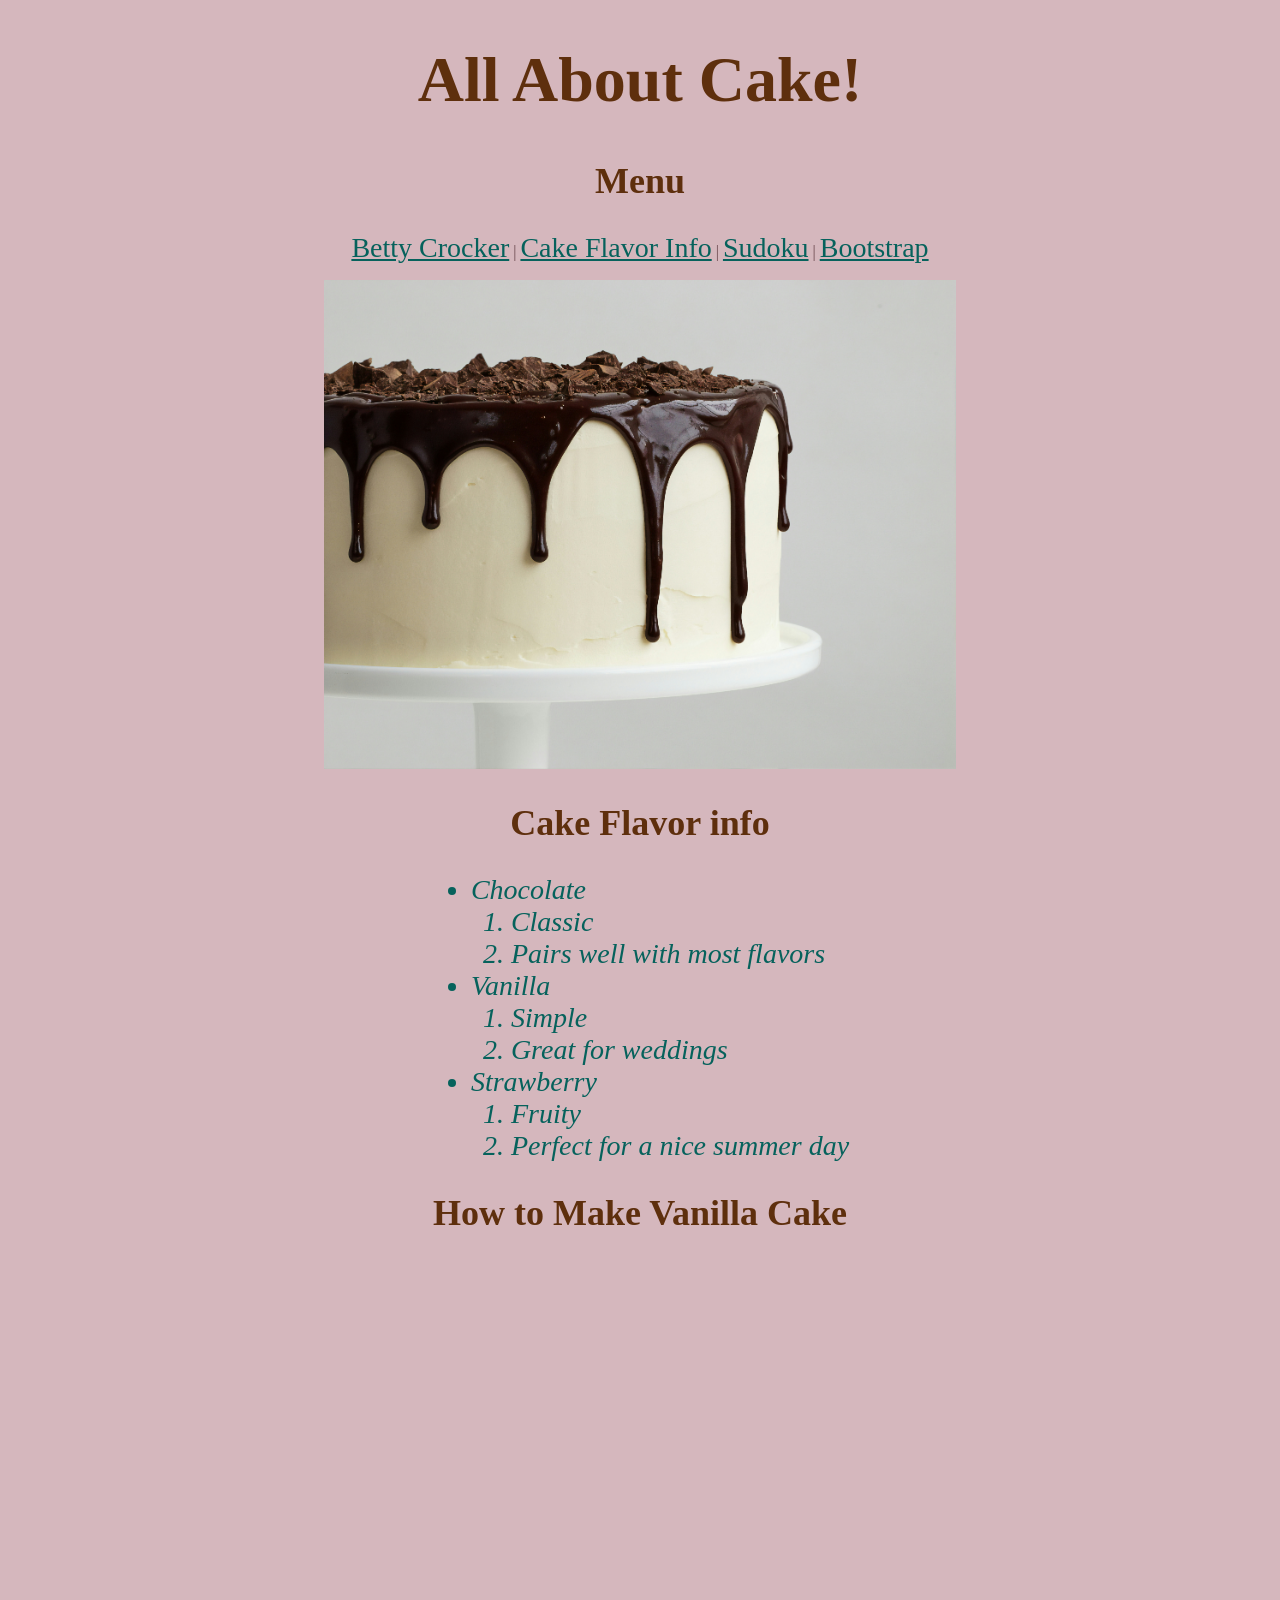
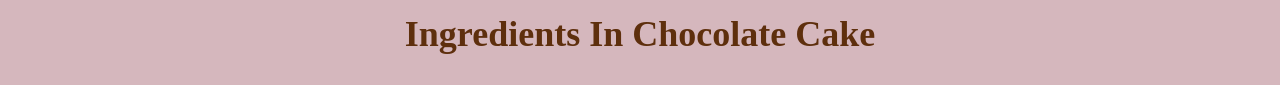
<file: index.html>
<!DOCTYPE html>
<html lang="en">
<head>
    <meta charset="UTF-8">
    <meta name="viewport" content="width=device-width, initial-scale=1.0">
    <title>My Home Page</title>
    <link href="styles/styles.css" rel="stylesheet">
    <link href="styles/positioning.css" rel="stylesheet">
</head>
<body>
    <center>
<div class="h1_div"><h1>All About Cake!</h1></div> 
 <div class="h2_div"><h2>Menu</h2></div>
<p>
    <div class="a_div"><a href="https://www.bettycrocker.com"
    target="_blank"
    title="This goes to Betty Crocker!">
    Betty Crocker
    </a></div>
    |
    <div class="a_div"><a href="#cake_info">Cake Flavor Info</a></div>
    |
    <div class="a_div"><a href="AIpage/sudoku.html">Sudoku</a></div>
    |
    <div class="a_div"><a href="BootStrap/index.html">Bootstrap</a></div>
</p>
<img src="media/cake_pic.jpg" width="50%">

<div class="h2_div"><h2 id="cake_info">
    Cake Flavor info
</h2></div>
<ul class="special_text">
        <li>Chocolate
        <ol>
            <li>Classic</li>
            <li>Pairs well with most flavors</li>
        </ol>
    </li>
    <li>Vanilla
        <ol>
            <li>Simple </li>
            <li>Great for weddings</li>
        </ol>
    </li>
    <li>Strawberry
        <ol>
            <li>Fruity</li>
            <li>Perfect for a nice summer day</li>
        </ol>
    </li>
    
</ul>
<div class="h2_div"><h2 id="Vanilla_cake">How to Make Vanilla Cake</h2></div>
<iframe width="560" height="315" src="https://www.youtube.com/embed/qtlhdIfojmc?si=9u-nmAxubNrS0eyR" title="YouTube video player" frameborder="0" allow="accelerometer; autoplay; clipboard-write; encrypted-media; gyroscope; picture-in-picture; web-share" referrerpolicy="strict-origin-when-cross-origin" allowfullscreen></iframe>
<div class="h2_div"><h2 id="Ingredients_Cake">Ingredients In Chocolate Cake</h2></div>
<div class='tableauPlaceholder' id='viz1776179374090' style='position: relative'><noscript><a href='#'><img alt='Dashboard 1 ' src='https:&#47;&#47;public.tableau.com&#47;static&#47;images&#47;Ch&#47;ChocolateCake_16813225406090&#47;Dashboard1&#47;1_rss.png' style='border: none' /></a></noscript><object class='tableauViz'  style='display:none;'><param name='host_url' value='https%3A%2F%2Fpublic.tableau.com%2F' /> <param name='embed_code_version' value='3' /> <param name='site_root' value='' /><param name='name' value='ChocolateCake_16813225406090&#47;Dashboard1' /><param name='tabs' value='no' /><param name='toolbar' value='yes' /><param name='static_image' value='https:&#47;&#47;public.tableau.com&#47;static&#47;images&#47;Ch&#47;ChocolateCake_16813225406090&#47;Dashboard1&#47;1.png' /> <param name='animate_transition' value='yes' /><param name='display_static_image' value='yes' /><param name='display_spinner' value='yes' /><param name='display_overlay' value='yes' /><param name='display_count' value='yes' /><param name='language' value='en-US' /></object></div>                <script type='text/javascript'>                    var divElement = document.getElementById('viz1776179374090');                    var vizElement = divElement.getElementsByTagName('object')[0];                    vizElement.style.width='800px';vizElement.style.height='627px';                    var scriptElement = document.createElement('script');                    scriptElement.src = 'https://public.tableau.com/javascripts/api/viz_v1.js';                    vizElement.parentNode.insertBefore(scriptElement, vizElement);                </script>
    </center>
</body>
</html>
</file>
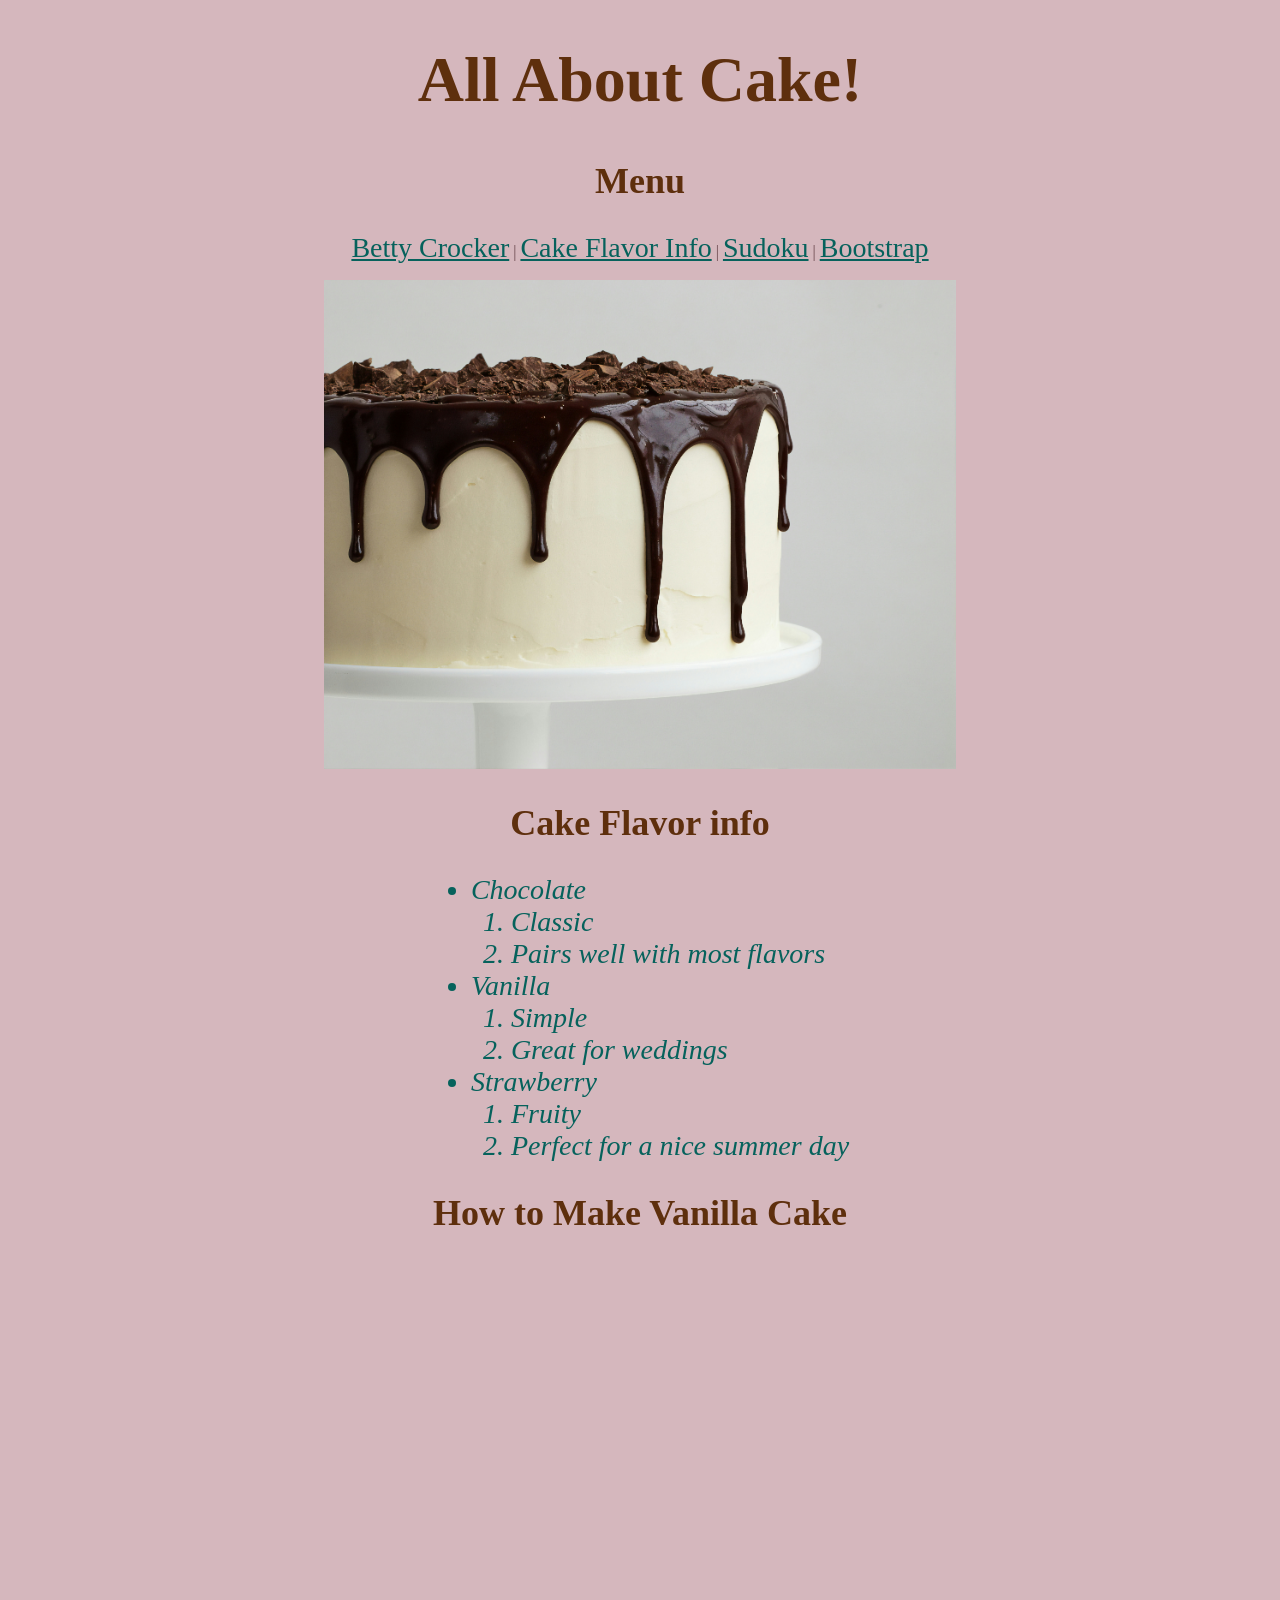
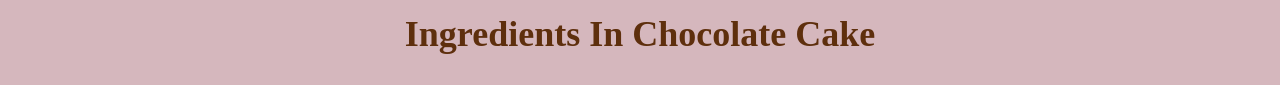
<file: isproject/index.html>
<!DOCTYPE html>
<html lang="en">
<head>
    <meta charset="UTF-8">
    <meta name="viewport" content="width=device-width, initial-scale=1.0">
    <title>My Home Page</title>
    <link href="styles/styles.css" rel="stylesheet">
    <link href="styles/positioning.css" rel="stylesheet">
</head>
<body>
    <center>
<div class="h1_div"><h1>All About Cake!</h1></div> 
 <div class="h2_div"><h2>Menu</h2></div>
<p>
    <div class="a_div"><a href="https://www.bettycrocker.com"
    target="_blank"
    title="This goes to Betty Crocker!">
    Betty Crocker
    </a></div>
    |
    <div class="a_div"><a href="#cake_info">Cake Flavor Info</a></div>
    |
    <div class="a_div"><a href="AIpage/sudoku.html">Sudoku</a></div>
    |
    <div class="a_div"><a href="BootStrap/index.html">Bootstrap</a></div>
</p>
<img src="media/cake_pic.jpg" width="50%">

<div class="h2_div"><h2 id="cake_info">
    Cake Flavor info
</h2></div>
<ul class="special_text">
        <li>Chocolate
        <ol>
            <li>Classic</li>
            <li>Pairs well with most flavors</li>
        </ol>
    </li>
    <li>Vanilla
        <ol>
            <li>Simple </li>
            <li>Great for weddings</li>
        </ol>
    </li>
    <li>Strawberry
        <ol>
            <li>Fruity</li>
            <li>Perfect for a nice summer day</li>
        </ol>
    </li>
    
</ul>
<div class="h2_div"><h2 id="Vanilla_cake">How to Make Vanilla Cake</h2></div>
<iframe width="560" height="315" src="https://www.youtube.com/embed/qtlhdIfojmc?si=9u-nmAxubNrS0eyR" title="YouTube video player" frameborder="0" allow="accelerometer; autoplay; clipboard-write; encrypted-media; gyroscope; picture-in-picture; web-share" referrerpolicy="strict-origin-when-cross-origin" allowfullscreen></iframe>
<div class="h2_div"><h2 id="Ingredients_Cake">Ingredients In Chocolate Cake</h2></div>
<div class='tableauPlaceholder' id='viz1776179374090' style='position: relative'><noscript><a href='#'><img alt='Dashboard 1 ' src='https:&#47;&#47;public.tableau.com&#47;static&#47;images&#47;Ch&#47;ChocolateCake_16813225406090&#47;Dashboard1&#47;1_rss.png' style='border: none' /></a></noscript><object class='tableauViz'  style='display:none;'><param name='host_url' value='https%3A%2F%2Fpublic.tableau.com%2F' /> <param name='embed_code_version' value='3' /> <param name='site_root' value='' /><param name='name' value='ChocolateCake_16813225406090&#47;Dashboard1' /><param name='tabs' value='no' /><param name='toolbar' value='yes' /><param name='static_image' value='https:&#47;&#47;public.tableau.com&#47;static&#47;images&#47;Ch&#47;ChocolateCake_16813225406090&#47;Dashboard1&#47;1.png' /> <param name='animate_transition' value='yes' /><param name='display_static_image' value='yes' /><param name='display_spinner' value='yes' /><param name='display_overlay' value='yes' /><param name='display_count' value='yes' /><param name='language' value='en-US' /></object></div>                <script type='text/javascript'>                    var divElement = document.getElementById('viz1776179374090');                    var vizElement = divElement.getElementsByTagName('object')[0];                    vizElement.style.width='800px';vizElement.style.height='627px';                    var scriptElement = document.createElement('script');                    scriptElement.src = 'https://public.tableau.com/javascripts/api/viz_v1.js';                    vizElement.parentNode.insertBefore(scriptElement, vizElement);                </script>
    </center>
</body>
</html>
</file>
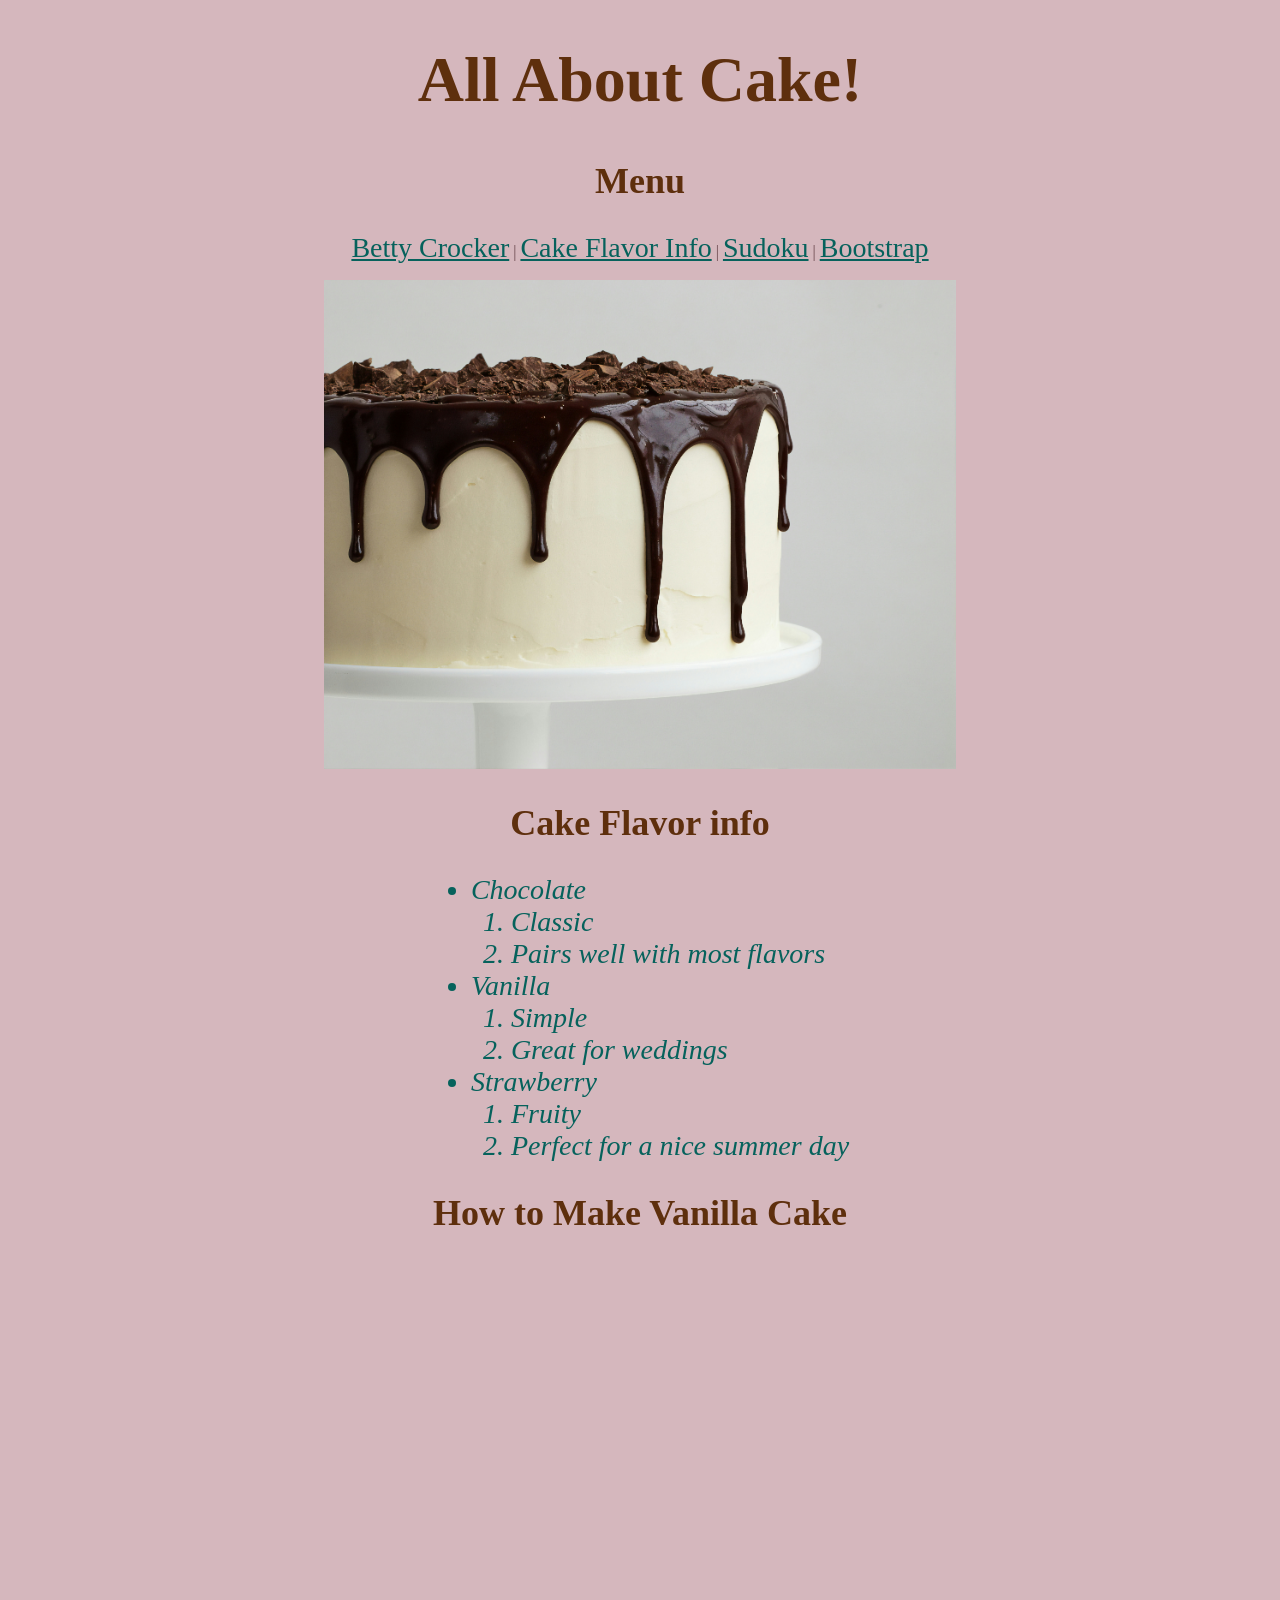
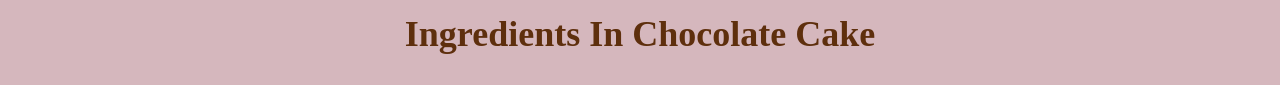
<file: BootStrap/isproject/index.html>
<!DOCTYPE html>
<html lang="en">
<head>
    <meta charset="UTF-8">
    <meta name="viewport" content="width=device-width, initial-scale=1.0">
    <title>My Home Page</title>
    <link href="styles/styles.css" rel="stylesheet">
    <link href="styles/positioning.css" rel="stylesheet">
</head>
<body>
    <center>
<div class="h1_div"><h1>All About Cake!</h1></div> 
 <div class="h2_div"><h2>Menu</h2></div>
<p>
    <div class="a_div"><a href="https://www.bettycrocker.com"
    target="_blank"
    title="This goes to Betty Crocker!">
    Betty Crocker
    </a></div>
    |
    <div class="a_div"><a href="#cake_info">Cake Flavor Info</a></div>
    |
    <div class="a_div"><a href="AIpage/sudoku.html">Sudoku</a></div>
    |
    <div class="a_div"><a href="../BootStrap/index.html">Bootstrap</a></div>
</p>
<img src="media/cake_pic.jpg" width="50%">

<div class="h2_div"><h2 id="cake_info">
    Cake Flavor info
</h2></div>
<ul class="special_text">
        <li>Chocolate
        <ol>
            <li>Classic</li>
            <li>Pairs well with most flavors</li>
        </ol>
    </li>
    <li>Vanilla
        <ol>
            <li>Simple </li>
            <li>Great for weddings</li>
        </ol>
    </li>
    <li>Strawberry
        <ol>
            <li>Fruity</li>
            <li>Perfect for a nice summer day</li>
        </ol>
    </li>
    
</ul>
<div class="h2_div"><h2 id="Vanilla_cake">How to Make Vanilla Cake</h2></div>
<iframe width="560" height="315" src="https://www.youtube.com/embed/qtlhdIfojmc?si=9u-nmAxubNrS0eyR" title="YouTube video player" frameborder="0" allow="accelerometer; autoplay; clipboard-write; encrypted-media; gyroscope; picture-in-picture; web-share" referrerpolicy="strict-origin-when-cross-origin" allowfullscreen></iframe>
<div class="h2_div"><h2 id="Ingredients_Cake">Ingredients In Chocolate Cake</h2></div>
<div class='tableauPlaceholder' id='viz1776179374090' style='position: relative'><noscript><a href='#'><img alt='Dashboard 1 ' src='https:&#47;&#47;public.tableau.com&#47;static&#47;images&#47;Ch&#47;ChocolateCake_16813225406090&#47;Dashboard1&#47;1_rss.png' style='border: none' /></a></noscript><object class='tableauViz'  style='display:none;'><param name='host_url' value='https%3A%2F%2Fpublic.tableau.com%2F' /> <param name='embed_code_version' value='3' /> <param name='site_root' value='' /><param name='name' value='ChocolateCake_16813225406090&#47;Dashboard1' /><param name='tabs' value='no' /><param name='toolbar' value='yes' /><param name='static_image' value='https:&#47;&#47;public.tableau.com&#47;static&#47;images&#47;Ch&#47;ChocolateCake_16813225406090&#47;Dashboard1&#47;1.png' /> <param name='animate_transition' value='yes' /><param name='display_static_image' value='yes' /><param name='display_spinner' value='yes' /><param name='display_overlay' value='yes' /><param name='display_count' value='yes' /><param name='language' value='en-US' /></object></div>                <script type='text/javascript'>                    var divElement = document.getElementById('viz1776179374090');                    var vizElement = divElement.getElementsByTagName('object')[0];                    vizElement.style.width='800px';vizElement.style.height='627px';                    var scriptElement = document.createElement('script');                    scriptElement.src = 'https://public.tableau.com/javascripts/api/viz_v1.js';                    vizElement.parentNode.insertBefore(scriptElement, vizElement);                </script>
    </center>
</body>
</html>
</file>
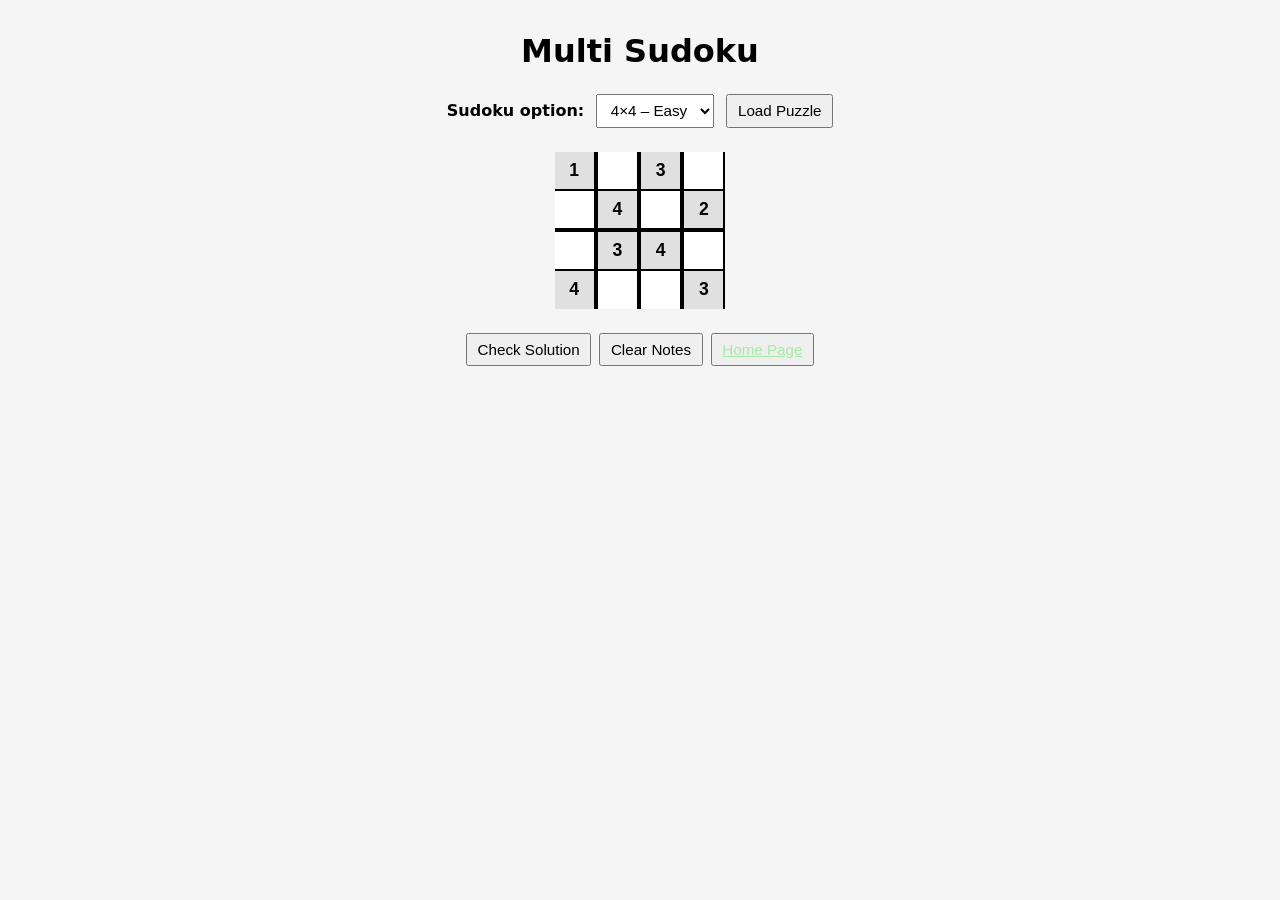
<file: AIpage/sudoku.html>
<!DOCTYPE html>
<html lang="en">
<head>
  <meta charset="UTF-8" />
  <title>Multi Sudoku</title>
  <style>
    body {
      font-family: system-ui, sans-serif;
      background: #f5f5f5;
      margin: 0;
      padding: 2rem;
      display: flex;
      flex-direction: column;
      align-items: center;
      gap: 1.5rem;
    }

    h1 {
      margin: 0;
    }

    .controls {
      display: flex;
      gap: 0.75rem;
      align-items: center;
      flex-wrap: wrap;
    }

    select, button {
      padding: 0.4rem 0.6rem;
      font-size: 0.95rem;
    }

    #board {
      display: grid;
      gap: 2px;
      background: #000;
    }

    .cell {
      width: 2.2rem;
      height: 2.2rem;
      text-align: center;
      font-size: 1.1rem;
      border: none;
      outline: none;
      background: #fff;
    }

    .cell[readonly] {
      background: #e0e0e0;
      font-weight: bold;
    }

    .subgrid-border {
      border-right: 2px solid #000;
    }

    .row-border {
      border-bottom: 2px solid #000;
    }

    #message {
      min-height: 1.2rem;
      font-size: 0.9rem;
    }

    .btn-row {
      display: flex;
      gap: 0.5rem;
    }
    a{
      color:rgb(168, 232, 168);
    }
    a:hover{
    text-decoration: line-through;
    color: rgb(94, 47, 13);
}

a:visited{
    color:khaki;
}
  </style>
</head>
<body>
  <h1>Multi Sudoku</h1>

  <div class="controls">
    <label for="variant"><strong>Sudoku option:</strong></label>
    <select id="variant">
      <option value="4x4-easy">4×4 – Easy</option>
      <option value="4x4-hard">4×4 – Hard</option>
      <option value="9x9-easy">9×9 – Easy</option>
      <option value="9x9-hard">9×9 – Hard</option>
    </select>
    <button id="load">Load Puzzle</button>
  </div>

  <div id="board"></div>

  <div class="btn-row">
    <button id="check">Check Solution</button>
    <button id="clear">Clear Notes</button>
    <button id="Home"><a href="../index.html">Home Page</a></button>
  </div>

  <div id="message"></div>

  <script>
    // --- Correct, consistent Sudoku puzzles + solutions ---
    const puzzles = {
      // 4x4 Latin square:
      // 1 2 3 4
      // 3 4 1 2
      // 2 3 4 1
      // 4 1 2 3

      "4x4-easy": {
        size: 4,
        boxSize: 2,
        puzzle: [
          [1, 0, 3, 0],
          [0, 4, 0, 2],
          [0, 3, 4, 0],
          [4, 0, 0, 3]
        ],
        solution: [
          [1, 2, 3, 4],
          [3, 4, 1, 2],
          [2, 3, 4, 1],
          [4, 1, 2, 3]
        ]
      },

      "4x4-hard": {
        size: 4,
        boxSize: 2,
        puzzle: [
          [0, 2, 0, 4],
          [3, 0, 1, 0],
          [0, 3, 0, 1],
          [4, 0, 2, 0]
        ],
        solution: [
          [1, 2, 3, 4],
          [3, 4, 1, 2],
          [2, 3, 4, 1],
          [4, 1, 2, 3]
        ]
      },

      // Classic 9x9 easy
      "9x9-easy": {
        size: 9,
        boxSize: 3,
        puzzle: [
          [5,3,0, 0,7,0, 0,0,0],
          [6,0,0, 1,9,5, 0,0,0],
          [0,9,8, 0,0,0, 0,6,0],

          [8,0,0, 0,6,0, 0,0,3],
          [4,0,0, 8,0,3, 0,0,1],
          [7,0,0, 0,2,0, 0,0,6],

          [0,6,0, 0,0,0, 2,8,0],
          [0,0,0, 4,1,9, 0,0,5],
          [0,0,0, 0,8,0, 0,7,9]
        ],
        solution: [
          [5,3,4, 6,7,8, 9,1,2],
          [6,7,2, 1,9,5, 3,4,8],
          [1,9,8, 3,4,2, 5,6,7],

          [8,5,9, 7,6,1, 4,2,3],
          [4,2,6, 8,5,3, 7,9,1],
          [7,1,3, 9,2,4, 8,5,6],

          [9,6,1, 5,3,7, 2,8,4],
          [2,8,7, 4,1,9, 6,3,5],
          [3,4,5, 2,8,6, 1,7,9]
        ]
      },

      // Reuse a harder masking of the same valid solution for "hard"
      "9x9-hard": {
        size: 9,
        boxSize: 3,
        puzzle: [
          [0,0,4, 0,7,0, 9,0,0],
          [6,0,0, 1,0,5, 0,0,8],
          [0,9,0, 0,0,0, 0,6,0],

          [8,0,0, 0,6,0, 0,0,3],
          [0,2,0, 8,0,3, 0,9,0],
          [7,0,0, 0,2,0, 0,0,6],

          [0,6,0, 0,0,0, 2,8,0],
          [2,0,0, 4,0,9, 0,0,5],
          [0,0,5, 0,8,0, 1,0,0]
        ],
        solution: [
          [5,3,4, 6,7,8, 9,1,2],
          [6,7,2, 1,9,5, 3,4,8],
          [1,9,8, 3,4,2, 5,6,7],

          [8,5,9, 7,6,1, 4,2,3],
          [4,2,6, 8,5,3, 7,9,1],
          [7,1,3, 9,2,4, 8,5,6],

          [9,6,1, 5,3,7, 2,8,4],
          [2,8,7, 4,1,9, 6,3,5],
          [3,4,5, 2,8,6, 1,7,9]
        ]
      }
    };

    const boardEl = document.getElementById("board");
    const messageEl = document.getElementById("message");
    const variantSelect = document.getElementById("variant");

    let currentPuzzle = null;

    function createBoard(puzzle) {
      boardEl.innerHTML = "";
      const { size, boxSize, puzzle: grid } = puzzle;

      boardEl.style.gridTemplateColumns = `repeat(${size}, 1fr)`;

      for (let r = 0; r < size; r++) {
        for (let c = 0; c < size; c++) {
          const input = document.createElement("input");
          input.type = "text";
          input.maxLength = 1;
          input.className = "cell";
          input.dataset.row = r;
          input.dataset.col = c;

          const value = grid[r][c];
          if (value !== 0) {
            input.value = value;
            input.readOnly = true;
          }

          if ((c + 1) % boxSize === 0 && c !== size - 1) {
            input.classList.add("subgrid-border");
          }
          if ((r + 1) % boxSize === 0 && r !== size - 1) {
            input.classList.add("row-border");
          }

          input.addEventListener("input", () => {
            const v = input.value.replace(/[^0-9]/g, "");
            input.value = v;
          });

          boardEl.appendChild(input);
        }
      }
    }

    function loadSelectedPuzzle() {
      const key = variantSelect.value;
      currentPuzzle = puzzles[key];
      createBoard(currentPuzzle);
      messageEl.textContent = "";
    }

    function getBoardValues() {
      const { size } = currentPuzzle;
      const values = Array.from({ length: size }, () => Array(size).fill(0));
      const cells = boardEl.querySelectorAll(".cell");

      cells.forEach(cell => {
        const r = Number(cell.dataset.row);
        const c = Number(cell.dataset.col);
        const v = cell.value ? Number(cell.value) : 0;
        values[r][c] = v;
      });

      return values;
    }

    function checkSolution() {
      if (!currentPuzzle) return;
      const values = getBoardValues();
      const solution = currentPuzzle.solution;

      for (let r = 0; r < solution.length; r++) {
        for (let c = 0; c < solution.length; c++) {
          if (values[r][c] !== solution[r][c]) {
            messageEl.textContent = "Incorrect — keep trying.";
            messageEl.style.color = "red";
            return;
          }
        }
      }

      messageEl.textContent = "Correct! Puzzle solved.";
      messageEl.style.color = "green";
    }

    document.getElementById("load").addEventListener("click", loadSelectedPuzzle);
    document.getElementById("check").addEventListener("click", checkSolution);

    document.getElementById("clear").addEventListener("click", () => {
      if (!currentPuzzle) return;
      const cells = boardEl.querySelectorAll(".cell:not([readonly])");
      cells.forEach(c => (c.value = ""));
      messageEl.textContent = "";
    });

    // Load default on first visit
    loadSelectedPuzzle();
  </script>
</body>
</html>
</file>
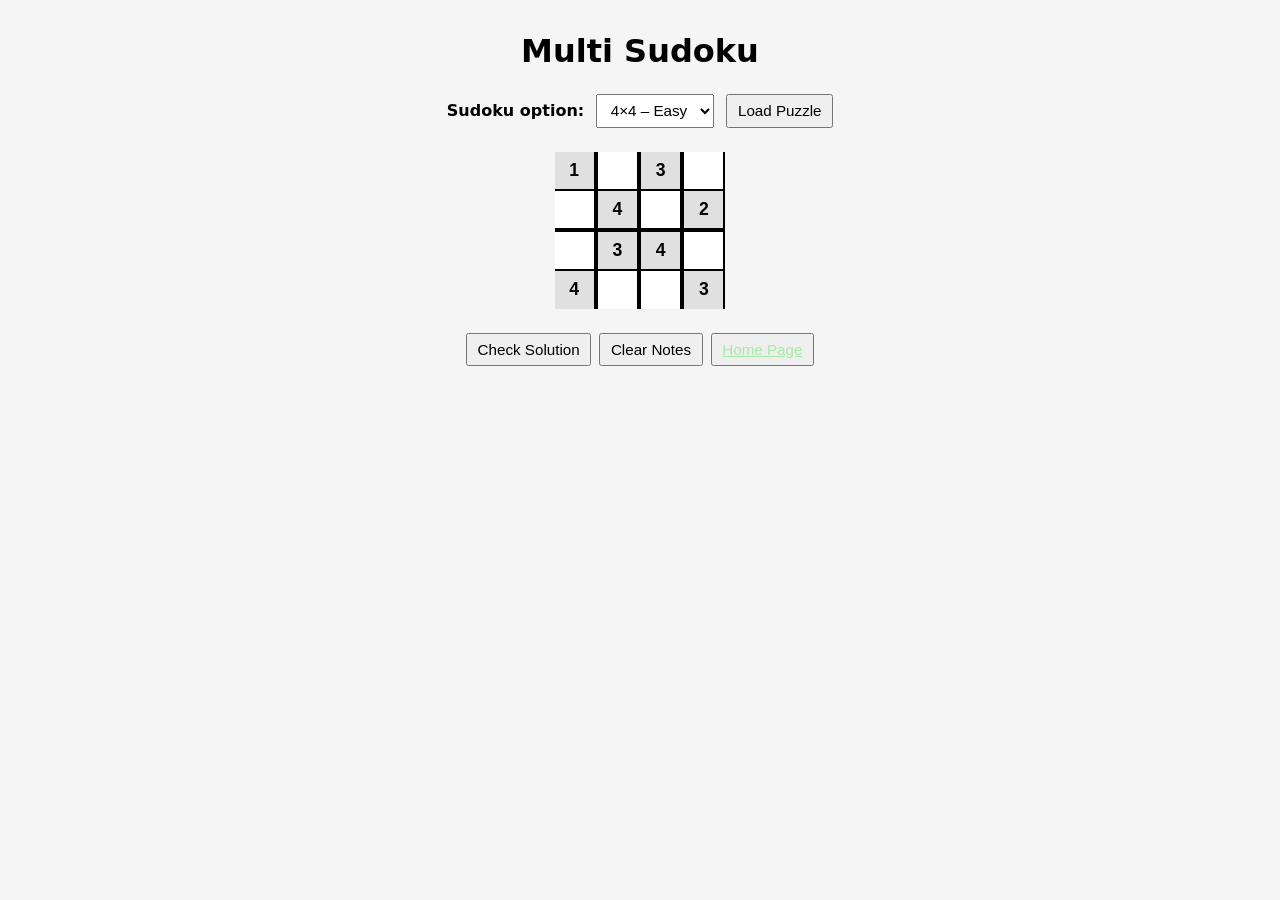
<file: BootStrap/isproject/AIpage/sudoku.html>
<!DOCTYPE html>
<html lang="en">
<head>
  <meta charset="UTF-8" />
  <title>Multi Sudoku</title>
  <style>
    body {
      font-family: system-ui, sans-serif;
      background: #f5f5f5;
      margin: 0;
      padding: 2rem;
      display: flex;
      flex-direction: column;
      align-items: center;
      gap: 1.5rem;
    }

    h1 {
      margin: 0;
    }

    .controls {
      display: flex;
      gap: 0.75rem;
      align-items: center;
      flex-wrap: wrap;
    }

    select, button {
      padding: 0.4rem 0.6rem;
      font-size: 0.95rem;
    }

    #board {
      display: grid;
      gap: 2px;
      background: #000;
    }

    .cell {
      width: 2.2rem;
      height: 2.2rem;
      text-align: center;
      font-size: 1.1rem;
      border: none;
      outline: none;
      background: #fff;
    }

    .cell[readonly] {
      background: #e0e0e0;
      font-weight: bold;
    }

    .subgrid-border {
      border-right: 2px solid #000;
    }

    .row-border {
      border-bottom: 2px solid #000;
    }

    #message {
      min-height: 1.2rem;
      font-size: 0.9rem;
    }

    .btn-row {
      display: flex;
      gap: 0.5rem;
    }
    a{
      color:rgb(168, 232, 168);
    }
    a:hover{
    text-decoration: line-through;
    color: rgb(94, 47, 13);
}

a:visited{
    color:khaki;
}
  </style>
</head>
<body>
  <h1>Multi Sudoku</h1>

  <div class="controls">
    <label for="variant"><strong>Sudoku option:</strong></label>
    <select id="variant">
      <option value="4x4-easy">4×4 – Easy</option>
      <option value="4x4-hard">4×4 – Hard</option>
      <option value="9x9-easy">9×9 – Easy</option>
      <option value="9x9-hard">9×9 – Hard</option>
    </select>
    <button id="load">Load Puzzle</button>
  </div>

  <div id="board"></div>

  <div class="btn-row">
    <button id="check">Check Solution</button>
    <button id="clear">Clear Notes</button>
    <button id="Home"><a href="../../isproject/index.html">Home Page</a></button>
  </div>

  <div id="message"></div>

  <script>
    // --- Correct, consistent Sudoku puzzles + solutions ---
    const puzzles = {
      // 4x4 Latin square:
      // 1 2 3 4
      // 3 4 1 2
      // 2 3 4 1
      // 4 1 2 3

      "4x4-easy": {
        size: 4,
        boxSize: 2,
        puzzle: [
          [1, 0, 3, 0],
          [0, 4, 0, 2],
          [0, 3, 4, 0],
          [4, 0, 0, 3]
        ],
        solution: [
          [1, 2, 3, 4],
          [3, 4, 1, 2],
          [2, 3, 4, 1],
          [4, 1, 2, 3]
        ]
      },

      "4x4-hard": {
        size: 4,
        boxSize: 2,
        puzzle: [
          [0, 2, 0, 4],
          [3, 0, 1, 0],
          [0, 3, 0, 1],
          [4, 0, 2, 0]
        ],
        solution: [
          [1, 2, 3, 4],
          [3, 4, 1, 2],
          [2, 3, 4, 1],
          [4, 1, 2, 3]
        ]
      },

      // Classic 9x9 easy
      "9x9-easy": {
        size: 9,
        boxSize: 3,
        puzzle: [
          [5,3,0, 0,7,0, 0,0,0],
          [6,0,0, 1,9,5, 0,0,0],
          [0,9,8, 0,0,0, 0,6,0],

          [8,0,0, 0,6,0, 0,0,3],
          [4,0,0, 8,0,3, 0,0,1],
          [7,0,0, 0,2,0, 0,0,6],

          [0,6,0, 0,0,0, 2,8,0],
          [0,0,0, 4,1,9, 0,0,5],
          [0,0,0, 0,8,0, 0,7,9]
        ],
        solution: [
          [5,3,4, 6,7,8, 9,1,2],
          [6,7,2, 1,9,5, 3,4,8],
          [1,9,8, 3,4,2, 5,6,7],

          [8,5,9, 7,6,1, 4,2,3],
          [4,2,6, 8,5,3, 7,9,1],
          [7,1,3, 9,2,4, 8,5,6],

          [9,6,1, 5,3,7, 2,8,4],
          [2,8,7, 4,1,9, 6,3,5],
          [3,4,5, 2,8,6, 1,7,9]
        ]
      },

      // Reuse a harder masking of the same valid solution for "hard"
      "9x9-hard": {
        size: 9,
        boxSize: 3,
        puzzle: [
          [0,0,4, 0,7,0, 9,0,0],
          [6,0,0, 1,0,5, 0,0,8],
          [0,9,0, 0,0,0, 0,6,0],

          [8,0,0, 0,6,0, 0,0,3],
          [0,2,0, 8,0,3, 0,9,0],
          [7,0,0, 0,2,0, 0,0,6],

          [0,6,0, 0,0,0, 2,8,0],
          [2,0,0, 4,0,9, 0,0,5],
          [0,0,5, 0,8,0, 1,0,0]
        ],
        solution: [
          [5,3,4, 6,7,8, 9,1,2],
          [6,7,2, 1,9,5, 3,4,8],
          [1,9,8, 3,4,2, 5,6,7],

          [8,5,9, 7,6,1, 4,2,3],
          [4,2,6, 8,5,3, 7,9,1],
          [7,1,3, 9,2,4, 8,5,6],

          [9,6,1, 5,3,7, 2,8,4],
          [2,8,7, 4,1,9, 6,3,5],
          [3,4,5, 2,8,6, 1,7,9]
        ]
      }
    };

    const boardEl = document.getElementById("board");
    const messageEl = document.getElementById("message");
    const variantSelect = document.getElementById("variant");

    let currentPuzzle = null;

    function createBoard(puzzle) {
      boardEl.innerHTML = "";
      const { size, boxSize, puzzle: grid } = puzzle;

      boardEl.style.gridTemplateColumns = `repeat(${size}, 1fr)`;

      for (let r = 0; r < size; r++) {
        for (let c = 0; c < size; c++) {
          const input = document.createElement("input");
          input.type = "text";
          input.maxLength = 1;
          input.className = "cell";
          input.dataset.row = r;
          input.dataset.col = c;

          const value = grid[r][c];
          if (value !== 0) {
            input.value = value;
            input.readOnly = true;
          }

          if ((c + 1) % boxSize === 0 && c !== size - 1) {
            input.classList.add("subgrid-border");
          }
          if ((r + 1) % boxSize === 0 && r !== size - 1) {
            input.classList.add("row-border");
          }

          input.addEventListener("input", () => {
            const v = input.value.replace(/[^0-9]/g, "");
            input.value = v;
          });

          boardEl.appendChild(input);
        }
      }
    }

    function loadSelectedPuzzle() {
      const key = variantSelect.value;
      currentPuzzle = puzzles[key];
      createBoard(currentPuzzle);
      messageEl.textContent = "";
    }

    function getBoardValues() {
      const { size } = currentPuzzle;
      const values = Array.from({ length: size }, () => Array(size).fill(0));
      const cells = boardEl.querySelectorAll(".cell");

      cells.forEach(cell => {
        const r = Number(cell.dataset.row);
        const c = Number(cell.dataset.col);
        const v = cell.value ? Number(cell.value) : 0;
        values[r][c] = v;
      });

      return values;
    }

    function checkSolution() {
      if (!currentPuzzle) return;
      const values = getBoardValues();
      const solution = currentPuzzle.solution;

      for (let r = 0; r < solution.length; r++) {
        for (let c = 0; c < solution.length; c++) {
          if (values[r][c] !== solution[r][c]) {
            messageEl.textContent = "Incorrect — keep trying.";
            messageEl.style.color = "red";
            return;
          }
        }
      }

      messageEl.textContent = "Correct! Puzzle solved.";
      messageEl.style.color = "green";
    }

    document.getElementById("load").addEventListener("click", loadSelectedPuzzle);
    document.getElementById("check").addEventListener("click", checkSolution);

    document.getElementById("clear").addEventListener("click", () => {
      if (!currentPuzzle) return;
      const cells = boardEl.querySelectorAll(".cell:not([readonly])");
      cells.forEach(c => (c.value = ""));
      messageEl.textContent = "";
    });

    // Load default on first visit
    loadSelectedPuzzle();
  </script>
</body>
</html>
</file>
<file: styles/styles.css>
body{
    color: rgb(107, 73, 79);
    background-color:rgb(213, 183, 189);
}
p{
    color:rgb(168, 232, 168);
}

.special_text{
    color:rgb(6, 98, 92);
    font-style: italic;
    font-size:28px;
}

ul{
    display: table; 
    margin: 0 auto;
    display: inline-block;
    text-align: left;
}

li{
    text-align: left;
}

.bold_important_text{
    font-weight: bold;
    font-family: 'Times New Roman', Times, serif;
    background-color: tan;
}

a:hover{
    text-decoration: line-through;
    color: rgb(94, 47, 13);
}

a:visited{
    color:rgb(0, 0, 128);
}

a{
    color:rgb(6, 98, 92);
}
</file>
<file: styles/positioning.css>
.h1_div {
    font-size:xx-large;
    color:  rgb(94, 47, 13);
    text-align:center;
}
.h2_div {
    font-size:x-large;
    color:  rgb(94, 47, 13);
    text-align:center;
}
.a_div{
    font-size:28px;
    display:inline-block;
}
.body_div{
    font-size:larger;

}
</file>
<file: isproject/styles/styles.css>
body{
    color: rgb(107, 73, 79);
    background-color:rgb(213, 183, 189);
}
p{
    color:rgb(168, 232, 168);
}

.special_text{
    color:rgb(6, 98, 92);
    font-style: italic;
    font-size:28px;
}

ul{
    display: table; 
    margin: 0 auto;
    display: inline-block;
    text-align: left;
}

li{
    text-align: left;
}

.bold_important_text{
    font-weight: bold;
    font-family: 'Times New Roman', Times, serif;
    background-color: tan;
}

a:hover{
    text-decoration: line-through;
    color: rgb(94, 47, 13);
}

a:visited{
    color:rgb(0, 0, 128);
}

a{
    color:rgb(6, 98, 92);
}
</file>
<file: isproject/styles/positioning.css>
.h1_div {
    font-size:xx-large;
    color:  rgb(94, 47, 13);
    text-align:center;
}
.h2_div {
    font-size:x-large;
    color:  rgb(94, 47, 13);
    text-align:center;
}
.a_div{
    font-size:28px;
    display:inline-block;
}
.body_div{
    font-size:larger;

}
</file>
<file: BootStrap/isproject/styles/styles.css>
body{
    color: rgb(107, 73, 79);
    background-color:rgb(213, 183, 189);
}
p{
    color:rgb(168, 232, 168);
}

.special_text{
    color:rgb(6, 98, 92);
    font-style: italic;
    font-size:28px;
}

ul{
    display: table; 
    margin: 0 auto;
    display: inline-block;
    text-align: left;
}

li{
    text-align: left;
}

.bold_important_text{
    font-weight: bold;
    font-family: 'Times New Roman', Times, serif;
    background-color: tan;
}

a:hover{
    text-decoration: line-through;
    color: rgb(94, 47, 13);
}

a:visited{
    color:rgb(0, 0, 128);
}

a{
    color:rgb(6, 98, 92);
}
</file>
<file: BootStrap/isproject/styles/positioning.css>
.h1_div {
    font-size:xx-large;
    color:  rgb(94, 47, 13);
    text-align:center;
}
.h2_div {
    font-size:x-large;
    color:  rgb(94, 47, 13);
    text-align:center;
}
.a_div{
    font-size:28px;
    display:inline-block;
}
.body_div{
    font-size:larger;

}
</file>
